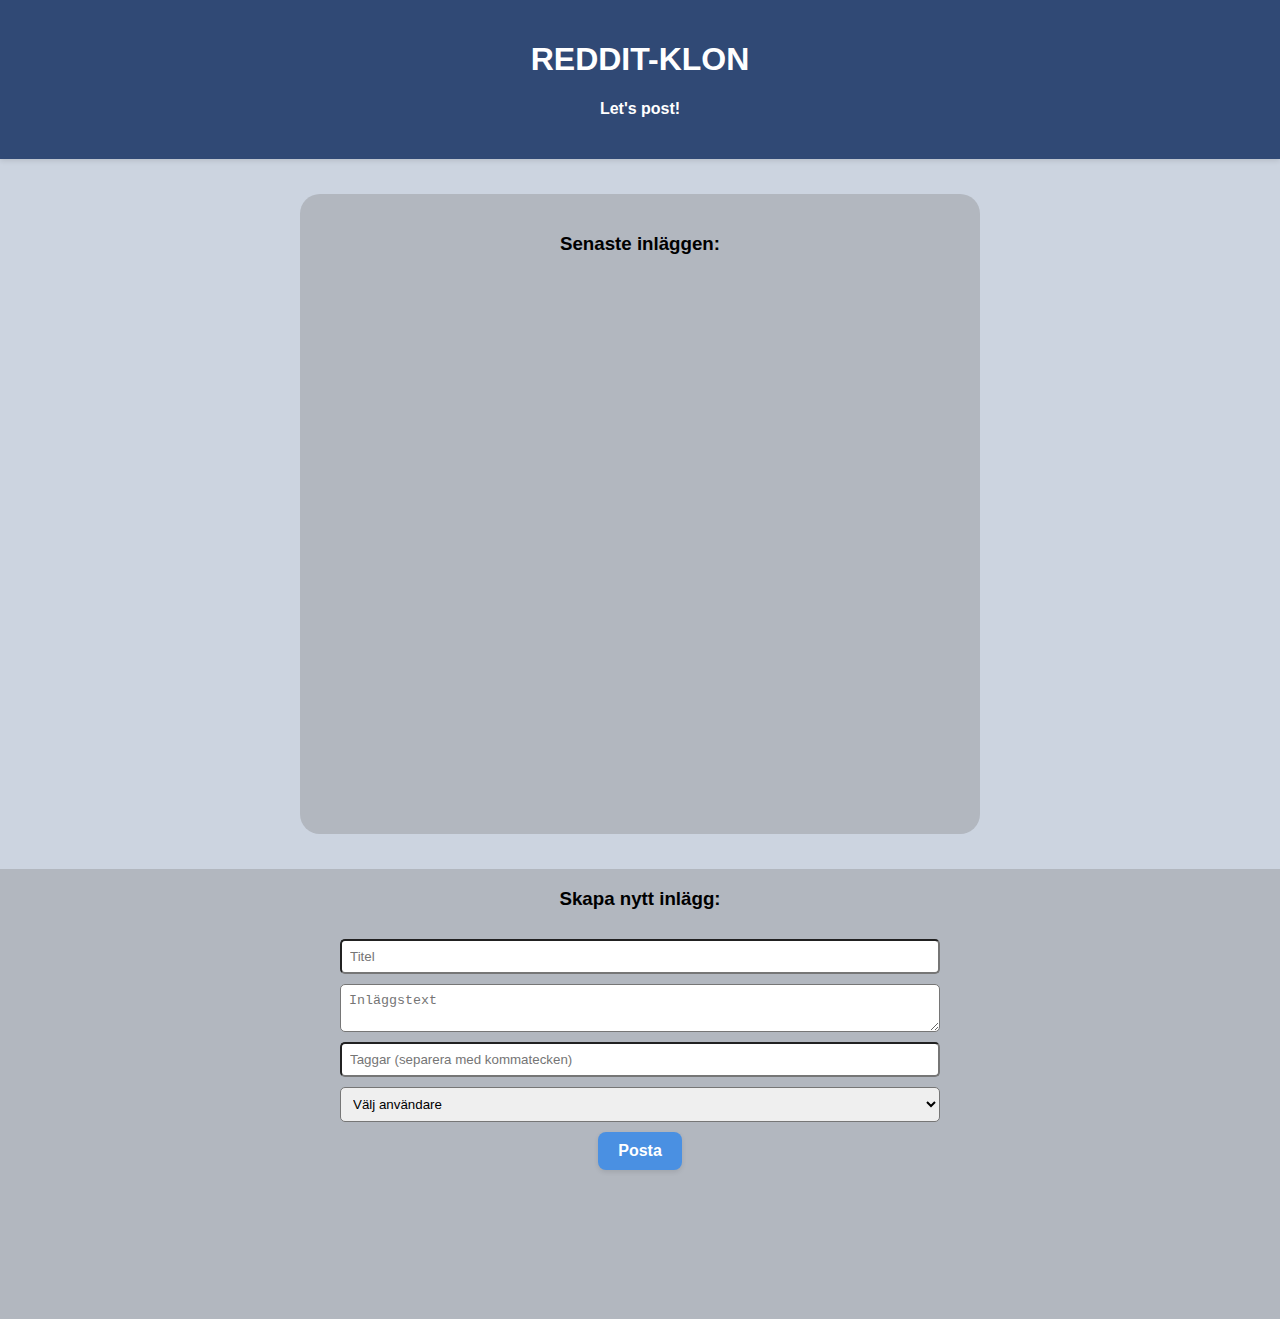
<file: index.html>
<!DOCTYPE html>
<html lang="sv">

<head>
    <meta charset="UTF-8">
    <title>Mini-Reddit</title>
    <link href="style.css" type="text/css" rel="stylesheet">
</head>

<body>
    <!-- Sidhuvud med rubrik och underrubrik -->
    <header>
        <h1>REDDIT-KLON</h1>
        <h4>Let's post!</h4>
    </header>

    <div id="wrapper">
        <!-- Container för alla inlägg -->
        <div id="posts-container">
            <h3>Senaste inläggen:</h3>
            <!-- Inläggen genereras dynamiskt av index.js -->
        </div>

        <!-- Formulär för att skapa ett nytt inlägg -->
        <form id="post-form">
            <h3>Skapa nytt inlägg:</h3>
            <input type="text" id="post-title" placeholder="Titel" required />
            <textarea id="post-body" placeholder="Inläggstext" required></textarea>
            <input type="text" id="post-tags" placeholder="Taggar (separera med kommatecken)" />
            
            <!-- Dropdown för val av användare -->
            <select id="user-select">
                <option value="" selected disabled>Välj användare</option>
            </select>
            
            <button type="submit">Posta</button>
        </form>
    </div>

    <!-- JavaScript-fil för att hantera funktionaliteten på sidan -->
    <script src="index.js"></script>
</body>

</html>
</file>
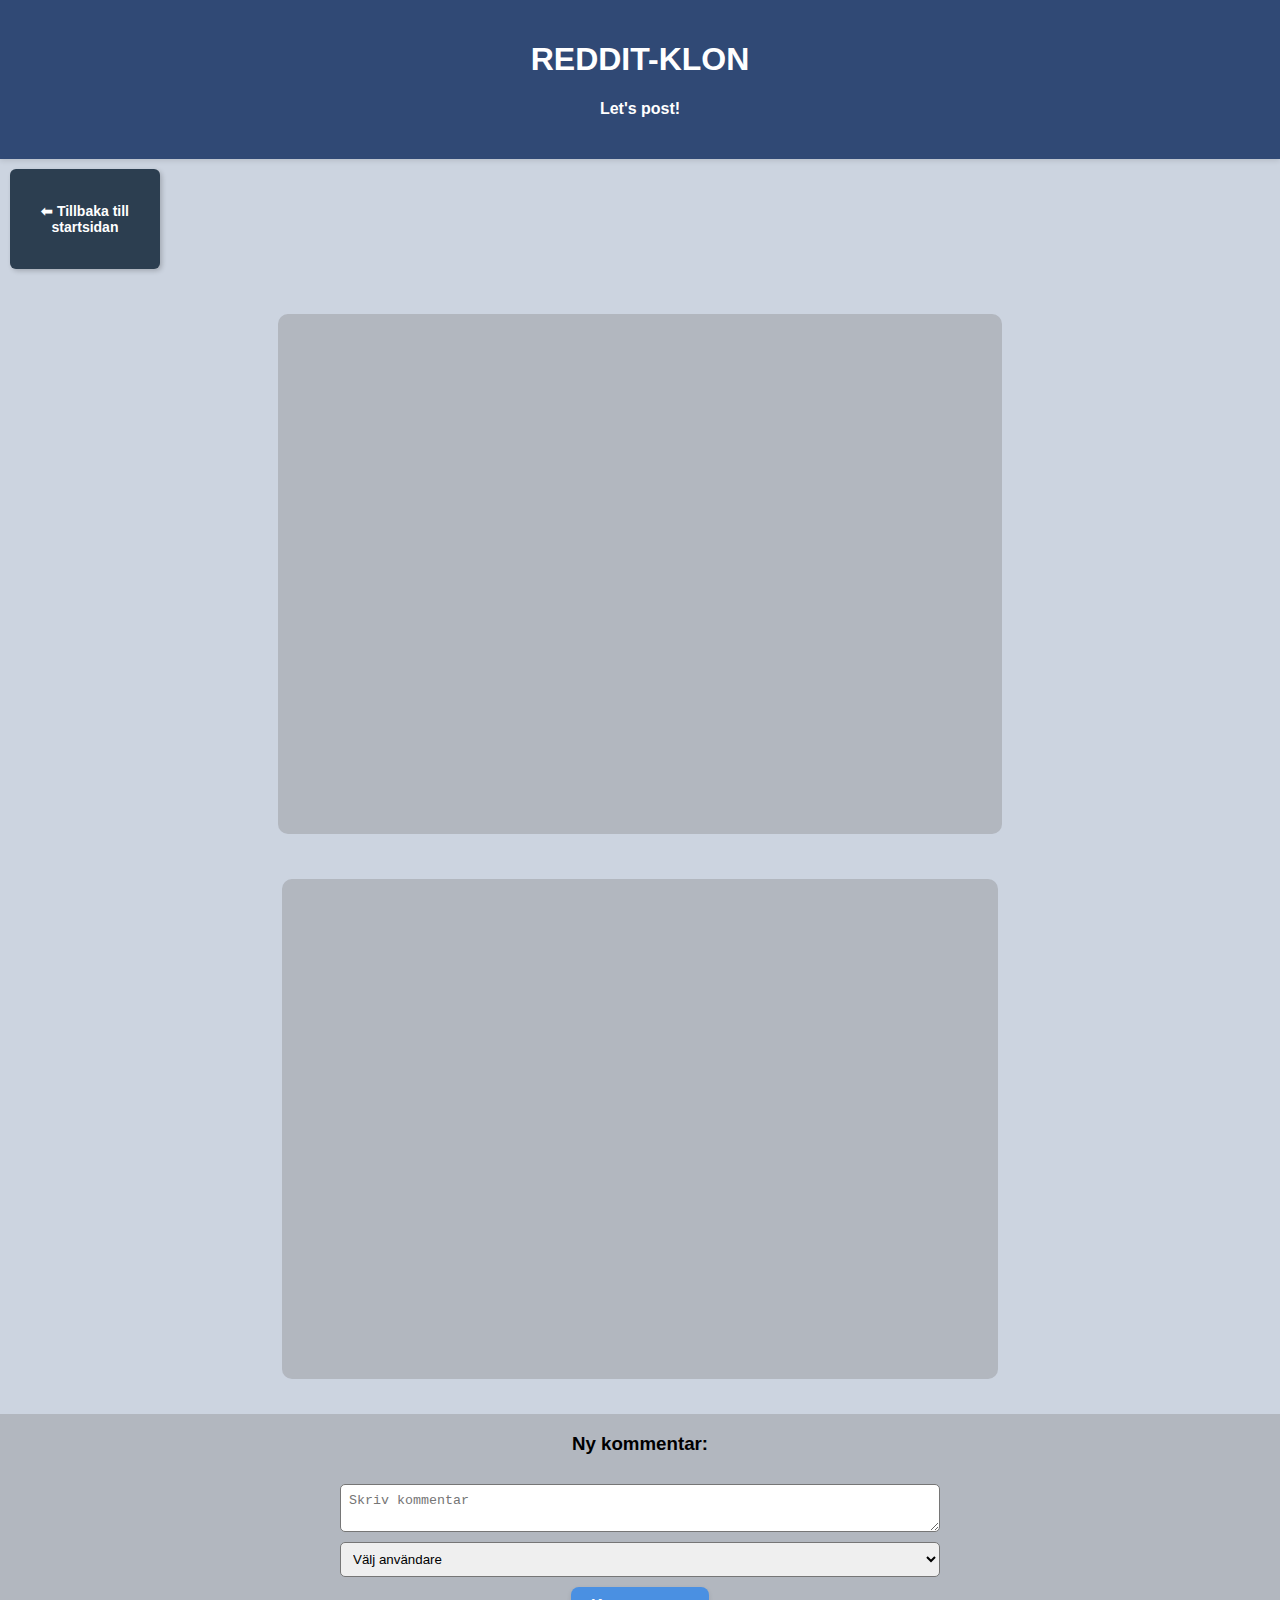
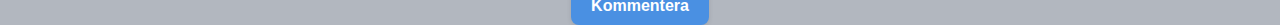
<file: post.html>
<!DOCTYPE html>
<html lang="sv">

<head>
    <meta charset="UTF-8">
    <title>Mini-Reddit - Inlägg</title>
    <link href="style.css" type="text/css" rel="stylesheet">
</head>

<body>
    <!-- Sidhuvud med rubrik och underrubrik -->
    <header>
        <h1>REDDIT-KLON</h1>
        <h4>Let's post!</h4>
    </header>

    <!-- Knapp för att gå tillbaka till startsidan -->
    <button id="back-to-home">⬅ Tillbaka till startsidan</button>

    <div id="wrapper2">
        <!-- Detaljerad visning av valt inlägg (fylls dynamiskt med JavaScript) -->
        <div id="post-details"></div>

        <!-- Sektion för kommentarer (fylls dynamiskt) -->
        <div id="comments"></div>
    </div>

    <!-- Formulär för att lägga till en ny kommentar -->
    <form id="comment-form">
        <h3>Ny kommentar:</h3>
        <textarea id="comment-body" placeholder="Skriv kommentar" required></textarea>
        
        <!-- Dropdown för att välja vilken användare som kommenterar -->
        <select id="comment-user">
            <option value="" selected disabled>Välj användare</option>
        </select>
        
        <button type="submit">Kommentera</button>
    </form>

    <!-- JavaScript-fil för funktionaliteten på denna sida -->
    <script src="post.js"></script>
</body>

</html>
</file>
<file: style.css>
/* ========== 1. Grundinställningar (Gäller hela sidan) ========== */
html {
    box-sizing: border-box;
    font-family: sans-serif;
    background-color: #ccd4e0;
}

body {
    margin: 0;
    width: 100vw;
    min-height: 100vh;
    overflow-x: hidden;
}

/* ========== 2. Sidhuvud ========== */
header {
    width: 100vw;
    background-color: #304975;
    color: white;
    padding: 20px 0;
    text-align: center;
    box-shadow: 0 2px 5px rgba(0, 0, 0, 0.1);
}

/* ========== 3. Gemensam wrapper för innehåll ========== */
#wrapper,
#wrapper2 {
    display: flex;
    flex-direction: column;
    align-items: center;
    width: 100vw;
    gap: 35px;
    margin-top: 5px;
}

/* ========== 4. Inläggssektion (startsidan) ========== */
#posts-container {
    display: flex;
    flex-direction: column;
    align-items: center;
    gap: 15px;
    background-color: #989a9e80;
    border-radius: 20px;
    height: 600px;
    width: 50%;
    padding: 20px;
    margin-top: 30px;
    overflow-y: auto;
}

.post {
    background: #ffffff;
    padding: 15px;
    border-radius: 12px;
    box-shadow: 2px 2px 5px rgba(0, 0, 0, 0.2);
    width: 90%;
}

/* ========== 5. Formulär för att skapa nytt inlägg ========== */
#post-form {
    display: flex;
    flex-direction: column;
    align-items: center;
    gap: 10px;
    width: 100%;
    height: 450px;
    background-color: #989a9e80;
}

input,
textarea,
select {
    padding: 8px;
    width: 600px;
    border-radius: 5px;
    box-sizing: border-box;
    resize: vertical;
}

/* ========== 6. Kommentarer (på post.html) ========== */
#comments {
    display: flex;
    flex-direction: column;
    align-items: center;
    width: 56%;
    height: 500px;
    gap: 20px;
    background-color: #989a9e80;
    margin-top: 10px;
    border-radius: 10px;
    overflow-y: auto;
}

.comment {
    width: 100%;
    padding: 10px;
    margin: 10px 0;
    border-bottom: 5px solid #6E7272;
    border-radius: 5px;
}

#comment-form {
    display: flex;
    flex-direction: column;
    align-items: center;
    background-color: #989a9e80;
    width: 100%;
    gap: 10px;
    margin-top: 35px;
}

/* ========== 7. Enskilt inläggsvisning ========== */
#post-details {
    display: flex;
    flex-direction: column;
    align-items: center;
    width: 55%;
    height: 500px;
    gap: 40px;
    background-color: #989a9e80;
    margin-top: 30px;
    border-radius: 10px;
    overflow-y: auto;
    padding: 10px;
}

#post-details h3,
.comment h3 {
    font-size: 24px;
    font-weight: bold;
    margin-bottom: 10px;
}

#post-details p,
.comment p {
    font-size: 18px;
    margin: 5px 0;
    text-align: center;
}

/* ========== 8. Reaktionsknappar (like/dislike) ========== */
#reactions {
    display: flex;
    justify-content: center;
    align-items: center;
    gap: 20px;
    width: 100%;
}

.react-btn {
    height: 50px;
    width: 60px;
    font-size: 16px;
    border-radius: 8px;
    background-color: white;
    color: #222;
    border: 1px solid #ccc;
    cursor: pointer;
    transition: all 0.2s ease;
    box-shadow: 0 1px 2px rgba(0, 0, 0, 0.1);
    display: flex;
    align-items: center;
    justify-content: center;
    gap: 6px;
    padding: 6px 10px;
    margin-bottom: 10px;
}

.react-btn:hover {
    opacity: 0.95;
    transform: scale(1.05);
    box-shadow: 0 2px 6px rgba(0, 0, 0, 0.15);
}

.reacted-like {
    background-color: #4CAF50;
    color: white;
    font-weight: bold;
    border: none;
}

.reacted-dislike {
    background-color: #F44336;
    color: white;
    font-weight: bold;
    border: none;
}

/* ========== 9. Knappar & Specialknappar ========== */
button {
    background-color: #4A90E2;
    color: white;
    border: none;
    padding: 10px 20px;
    border-radius: 8px;
    font-size: 16px;
    font-weight: bold;
    cursor: pointer;
    transition: all 0.2s ease;
    box-shadow: 0 2px 5px rgba(0, 0, 0, 0.1);
}

button:not(.react-btn):hover {
    background-color: #3B78C2;
    transform: scale(1.03);
    box-shadow: 0 4px 8px rgba(0, 0, 0, 0.15);
}

.read-more-btn {
    background-color: #4A90E2;
    color: white;
    border: none;
    border-radius: 8px;
    padding: 8px 16px;
    font-size: 14px;
    font-weight: bold;
    cursor: pointer;
    transition: all 0.2s ease-in-out;
    box-shadow: 1px 2px 5px rgba(0, 0, 0, 0.2);
}

.read-more-btn:hover {
    background-color: #2c5ea3;
    transform: scale(1.05);
}

#back-to-home {
    background-color: #2C3E50;
    color: white;
    padding: 12px 24px;
    height: 100px;
    width: 150px;
    font-size: 14px;
    font-weight: bold;
    border: none;
    border-radius: 6px;
    cursor: pointer;
    transition: all 0.3s ease;
    margin: 10px;
    box-shadow: 2px 2px 5px rgba(0, 0, 0, 0.2);
}

#back-to-home:hover {
    background-color: #1A252F;
    transform: scale(1.05);
}
</file>
